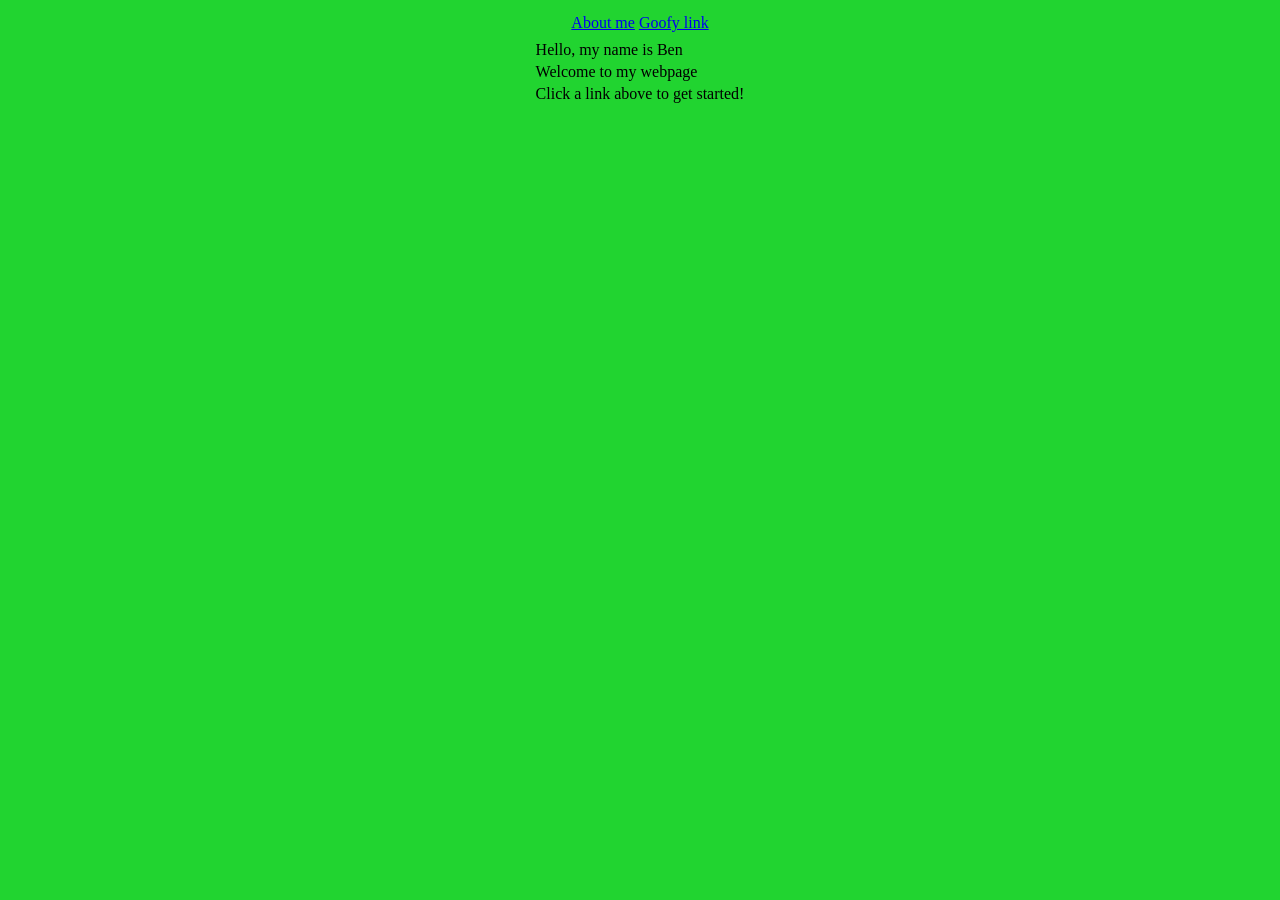
<file: Index.html>
<html>
    <head>
       <link rel="stylesheet" href="styles.css"
    </head>
    <body>
<center>
<table border="0" width="80%">
<tr>
    <td>
        <center>
        <table border="0">
            <tr>
                <td>
                    <a href="aboutme.html"> About me</a>
                </td>
                <td>
                  <a href="goofy.html"> Goofy link</a>
                </td>
            </tr>
            </table>
            </center>
    </td>
</tr>
<center>
    <table>
<tr>
    <td>
        Hello, my name is Ben
    </td>
    <tr>
        <td>
        Welcome to my webpage
        </td>
</tr>
<tr>
    <td>
        Click a link above to get started!
    </td>
</tr>
</tr>
</center>
</table>
</table>
</center>
</body>
</html>
</file>
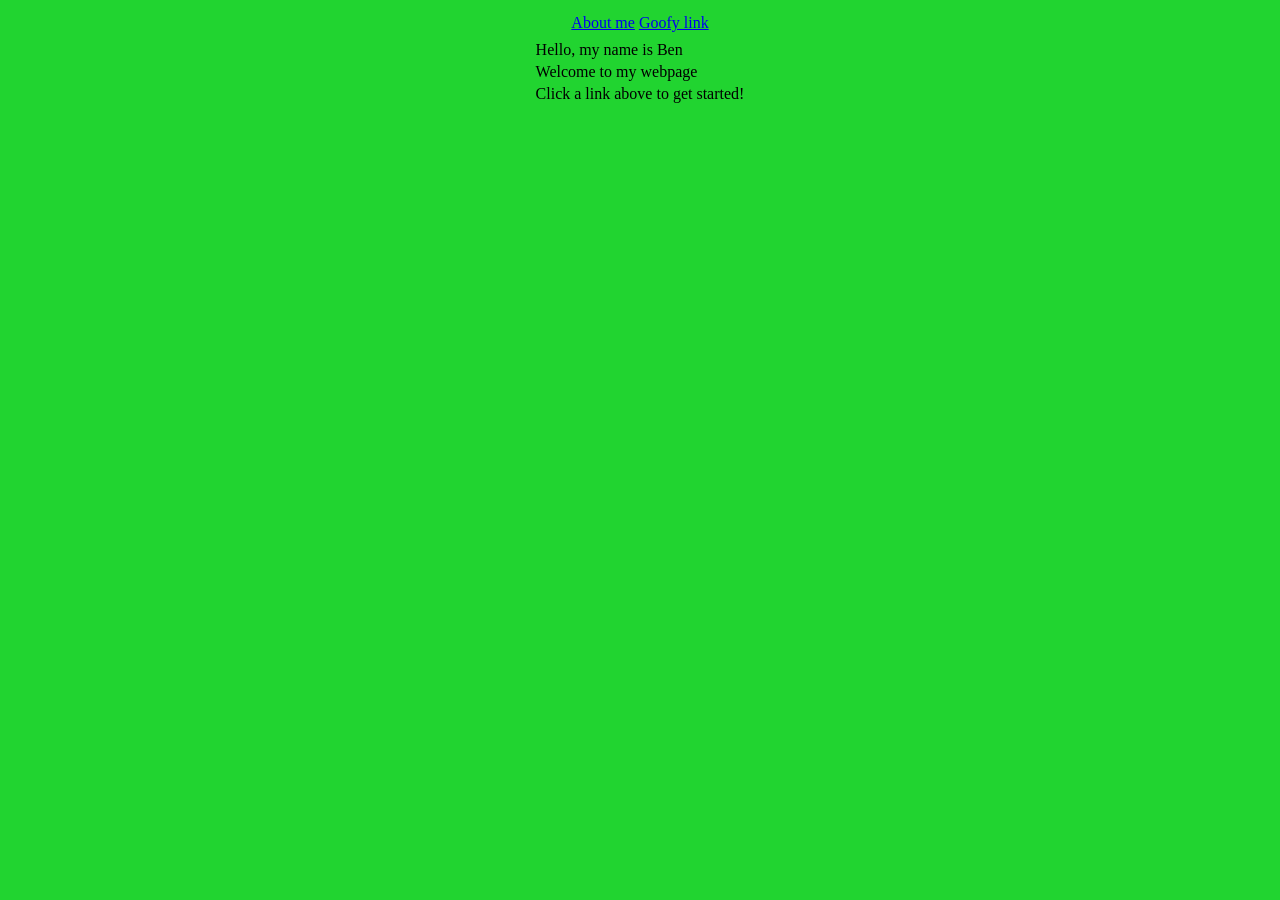
<file: index.html>
<html>
    <head>
       <link rel="stylesheet" href="styles.css"
    </head>
    <body>
<center>
<table border="0" width="80%">
<tr>
    <td>
        <center>
        <table border="0">
            <tr>
                <td>
                    <a href="aboutme.html"> About me</a>
                </td>
                <td>
                  <a href="goofy.html"> Goofy link</a>
                </td>
            </tr>
            </table>
            </center>
    </td>
</tr>
<center>
    <table>
<tr>
    <td>
        Hello, my name is Ben
    </td>
    <tr>
        <td>
        Welcome to my webpage
        </td>
</tr>
<tr>
    <td>
        Click a link above to get started!
    </td>
</tr>
</tr>
</center>
</table>
</table>
</center>
</body>
</html>
</file>
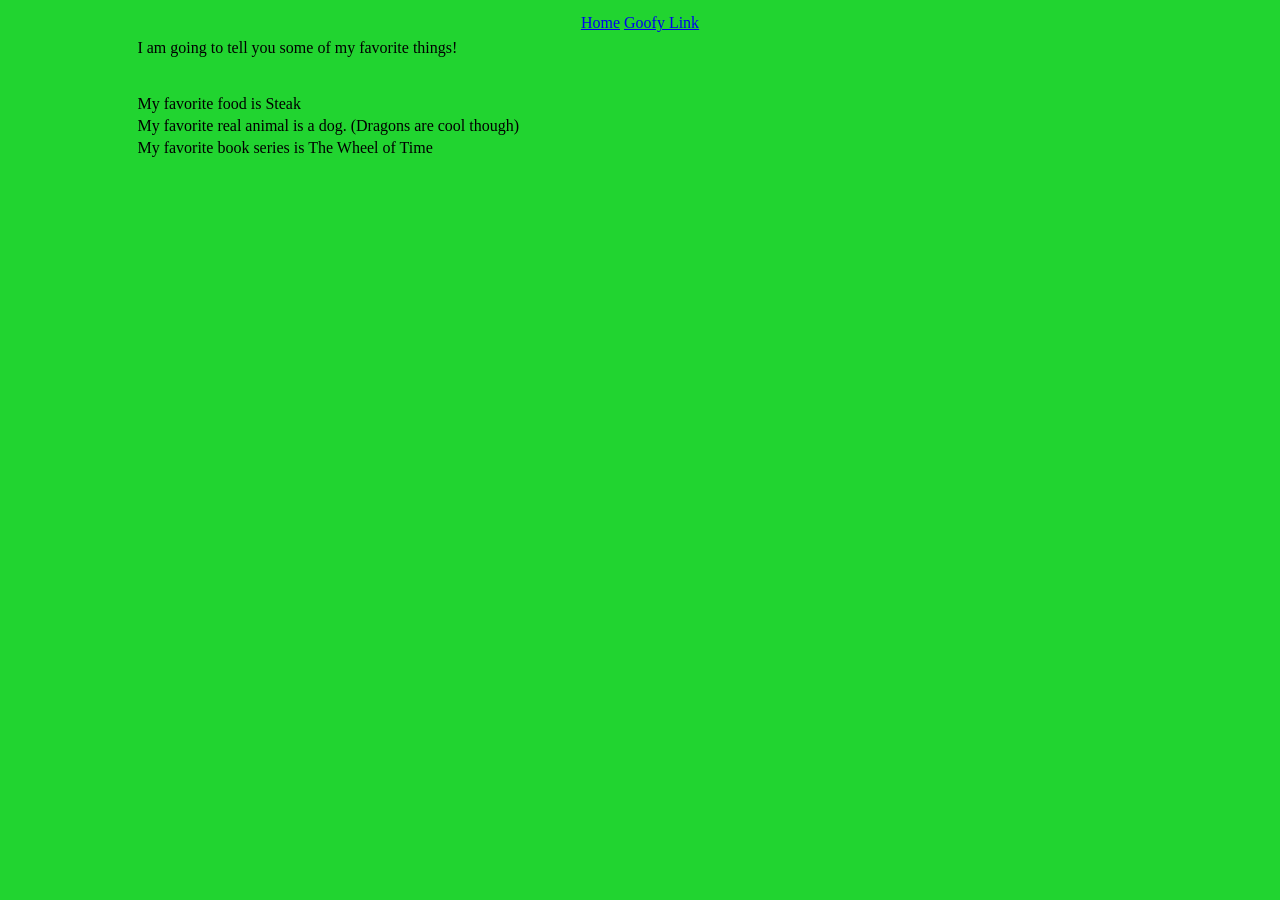
<file: aboutme.html>
<html>
    <head>
       <link rel="stylesheet" href="styles.css"
    </head>
    <body>
<center>

<table border="0" width="80%">
<tr>
    <td>
        <center>
        <table border="0">
            <tr>
                <td>
                    <a href="index.html"> Home</a>
                </td>
                <td>
                    <a href="goofy.html"> Goofy Link</a>
                </td>            
            </tr>
            </table>
            </center>
    </td>
</tr>
<tr>
    <td>
        I am going to tell you some of my favorite things!
    </td>
    <tr>

    </tr>
    <tr>
        <tr></tr>
         <tr></tr>
          <tr></tr>
           <tr></tr>
            <tr></tr>
             <tr></tr>
              <tr></tr>
               <tr></tr>
                <tr></tr>
                 <tr></tr>
                  <tr></tr>
                   <tr></tr>
                    <tr></tr>
                     <tr></tr>
                      <tr></tr>
    </tr>
    <tr>
    <td>
        My favorite food is Steak
    </td>
    </tr>
    <td>
        My favorite real animal is a dog. (Dragons are cool though)
    </td>
    <tr>
    <td>
        My favorite book series is The Wheel of Time
    </td>
    </tr>
</tr>
</table>
</center>
</body>
</html>
</file>
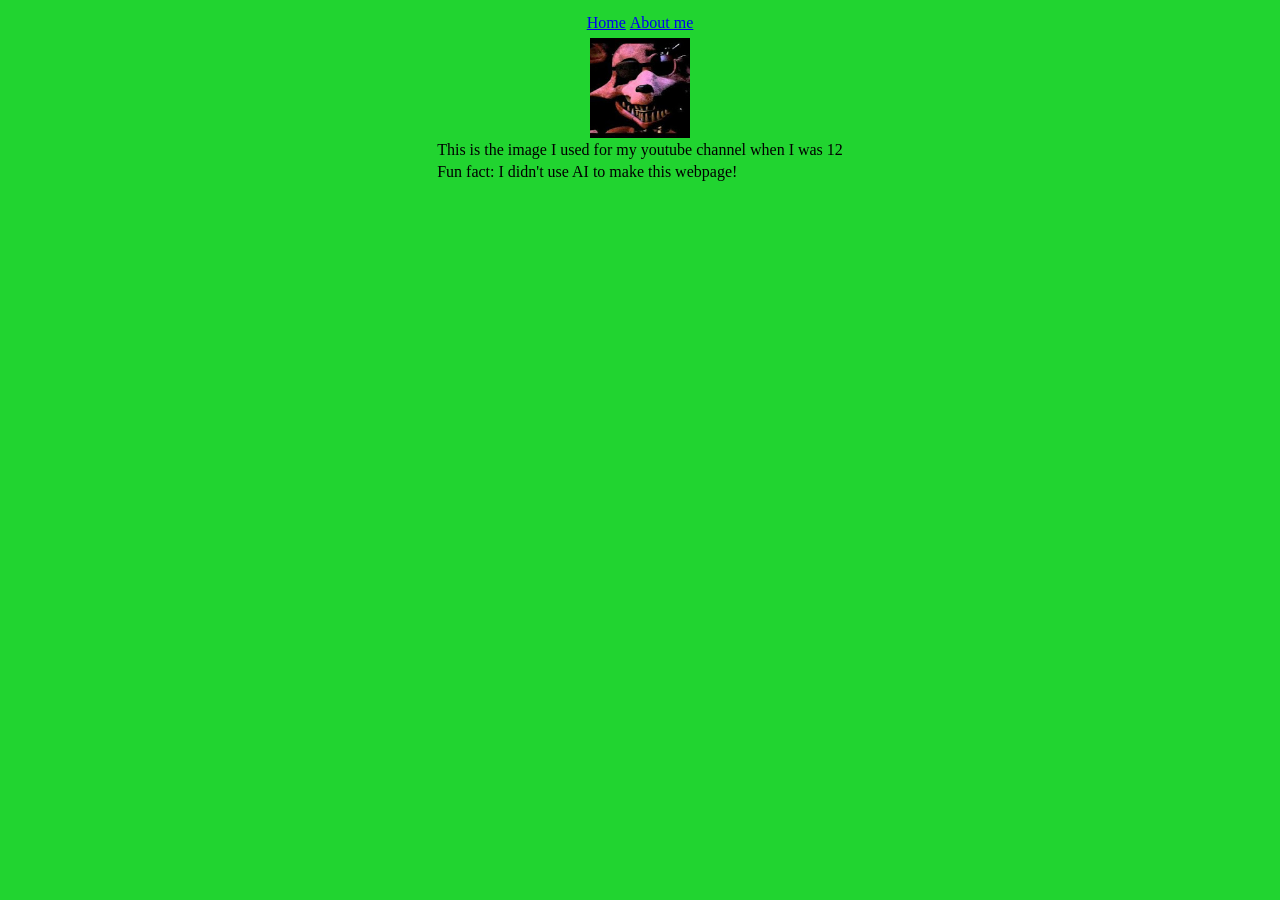
<file: goofy.html>
<html>
    <head>
       <link rel="stylesheet" href="styles.css"
    </head>
    <center>
<table border="0" width="80%">
<tr>
    <td>
        <center>
        <table border="0">
            <tr>
                <td>
                    <a href="index.html">Home</a>
                </td>
                <td>
                  <a href="aboutme.html"> About me</a>
                </td>
            </tr>
            </table>
            </center>
        </table>
    <center>
    <body>
        <img src="yt.jpg" width="100" length="100">
    </body>
    </center>
    <center>
    <table>
<tr>
    <td>
        This is the image I used for my youtube channel when I was 12
    </td>
    <tr>
        <td>
        Fun fact: I didn't use AI to make this webpage!
        </td>
</tr>
</table>
</center>


</html>
</file>
<file: styles.css>
body {
                background-color: rgb(33, 212, 48)
            }
            a:hover {
                font-size:18px
            }
</file>
